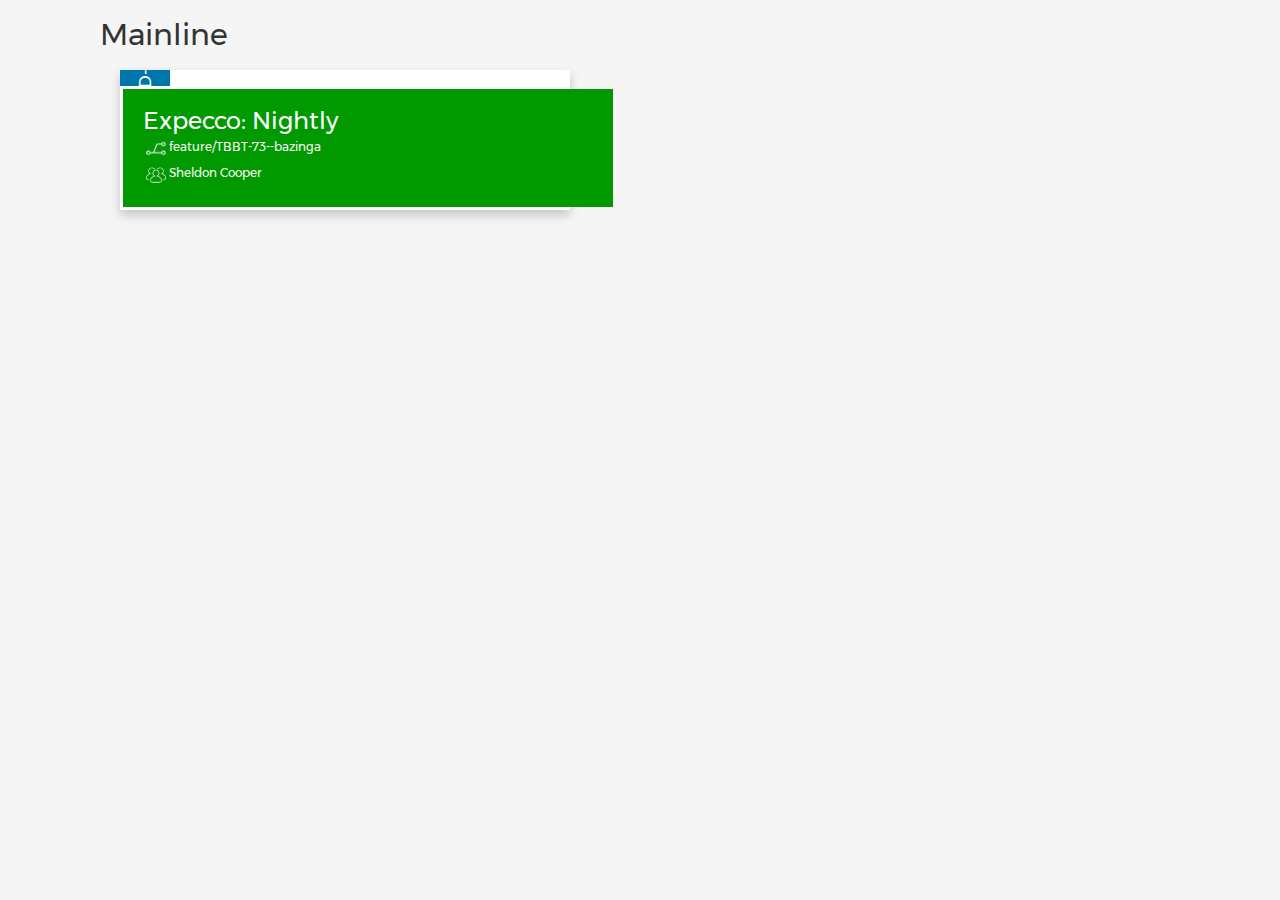
<file: src/main/resources/static/index.html>
<!doctype html>
<html>
<head>
    <meta charset="utf-8" />
    <title>Builds</title>
    <link rel="stylesheet prefetch" href="css/prefetch.css" />
    <link rel="stylesheet" href="css/stylesheet.css" />
</head>
<body>
    <div class="swimlane">
        <font class="headline">Mainline</font>
        <div class="container">
            <div class="box">
                <div class="build feature">
                    <span>ASKD-1234</span>
                </div>
                <div class="info blue_anime">
                    <div class="heading">
                        Expecco: Nightly
                    </div>
                    <div class="subheading">
                        <img src="img/branch.png" height="20px" />
                        feature/TBBT-73--bazinga
                    </div>
                    <div class="committers">
                        <img src="img/group.png" height="20px" />
                        Sheldon Cooper
                    </div>
                </div>
            </div>
        </div>
    </div>
</body>
</html>
</file>
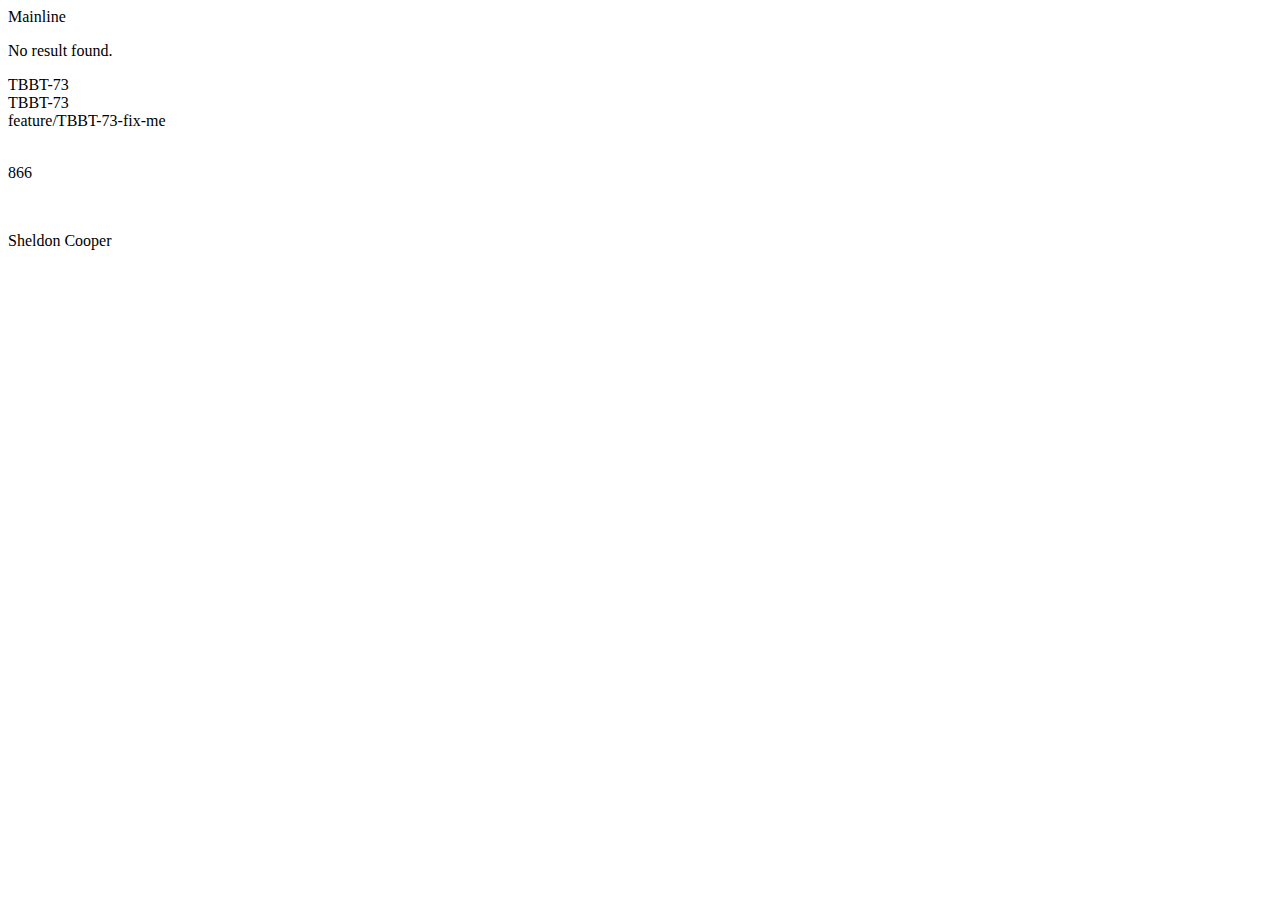
<file: src/main/resources/templates/jenkinsJobs.html>
<!DOCTYPE HTML>
<html xmlns:th="http://www.thymeleaf.org">
<head>
    <div th:replace="fragments/head"></div>
</head>
<body>

<div class="swimlane">
    <font class="headline">Mainline</font>
    <p th:if="${jenkinsJobs.isEmpty()}">
        No result found.
    </p>
    <div class="container" th:if="${not jenkinsJobs.isEmpty()}">
        <div class="box" th:each="job : ${jenkinsJobs}">
            <a th:if="${job.hasJiraTicket()}" th:href="${job.getJiraUrl()}">
                <div class="build" th:text="${job.getJiraTicket()}">
                    TBBT-73
                </div>
            </a>
            <div th:if="${not job.hasJiraTicket() and job.hasBranchType()}" class="build" th:text="${job.getBranchType()}">
                TBBT-73
            </div>
            <div class="info " th:classappend="${job.getColor()}">
                <a th:href="${job.getBuildUrl()}">
                    <div class="heading" th:text="${job.getBranchName()}">
                        feature/TBBT-73-fix-me
                    </div>
                    <div class="subheading">
                        <img class="image" th:src="@{/img/group.png}" />
                        <p class="subheading" th:text="${job.getBuildNumber()}">866</p>
                    </div>
                    <div class="committers">
                        <img class="image" th:src="@{/img/group.png}"/>
                        <p class="committers" th:text="${job.getCulprits()}">Sheldon Cooper</p>
                    </div>
                </a>
            </div>
            <!--<div class="details">-->
                <!--<div class="history">-->
                    <!--<div class="health unstable" th:text="${job.getBuildNumber()-1}">-->
                        <!--1234-->
                    <!--</div>-->
                    <!--<div class="health failed" th:text="${job.getBuildNumber()-2}">-->
                        <!--2345-->
                    <!--</div>-->
                    <!--<div class="health stable" th:text="${job.getBuildNumber()-3}">-->
                        <!--3456-->
                    <!--</div>-->
                    <!--<div class="health stable" th:text="${job.getBuildNumber()-4}">-->
                        <!--4567-->
                    <!--</div>-->
                    <!--<div class="health aborted" th:text="${job.getBuildNumber()-5}">-->
                        <!--5678-->
                    <!--</div>-->
                <!--</div>-->
            <!--</div>-->
        </div>
    </div>
</div>

<div th:replace="fragments/scripts"></div>
</body>
</html>
</file>
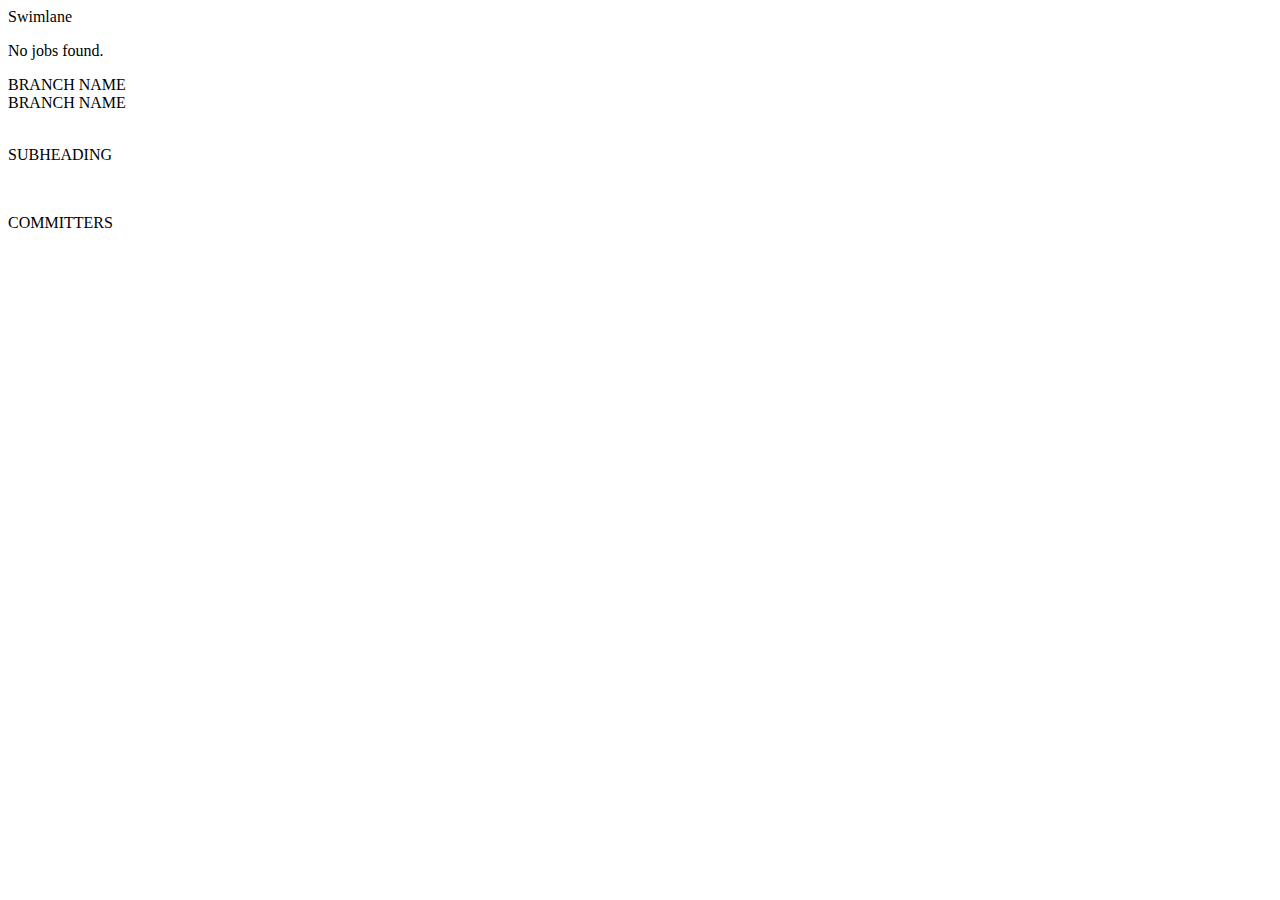
<file: src/main/resources/templates/swimlanes.html>
<!DOCTYPE HTML>
<html xmlns:th="http://www.thymeleaf.org">
<head>
    <div th:replace="fragments/head"></div>
</head>
<body>

<div class="swimlane" th:each="swimlane : ${swimlanes}">
    <font class="headline" th:text="${swimlane.getHeadline()}">Swimlane</font>
    <p th:if="${not swimlane.hasBuildBoxes()}">
        No jobs found.
    </p>
    <div class="container" th:if="${swimlane.hasBuildBoxes()}">
        <div class="box" th:each="buildBox : ${swimlane.getBuildBoxes()}">
            <div class="grid">
                <div class="build " th:classappend="${buildBox.hasJiraTicket()} ? ${buildBox.getBranchType()} : ${buildBox.getBranchType()}+' noticket'">
                    <span th:text="${buildBox.hasJiraTicket()} ? ${buildBox.getJiraTicket()} : TBBT-0000" />
                </div>
                <div class="info " th:classappend="${buildBox.getColor()}">
                    <a th:href="${buildBox.getBuildUrl()}">
                        <div class="heading" th:if="${buildBox.hasDisplayName()}" th:text="${buildBox.getDisplayNameShort()}">
                            BRANCH NAME
                        </div>
                        <div class="heading" th:if="not ${buildBox.hasDisplayName()}" th:text="${buildBox.getBranchNameShort()}">
                            BRANCH NAME
                        </div>
                        <div class="subheading">
                            <img class="image" th:src="@{/img/branch.png}" />
                            <p class="subheading" th:text="${buildBox.getBranchName()}">SUBHEADING</p>
                        </div>
                        <div class="committers">
                            <img class="image" th:src="@{/img/group.png}"/>
                            <p class="committers" th:text="${buildBox.getCulprit()}">COMMITTERS</p>
                        </div>
                    </a>
                </div>
            </div>
        </div>
    </div>
</div>

<div class="gifbox" th:if="${showGif}">
    <img class="gifimage" th:src="@{image/gif}"/>
</div>

<div th:replace="fragments/scripts"></div>
</body>
</html>
</file>
<file: src/main/resources/static/css/prefetch.css>
html,body,div,span,applet,object,iframe,h1,h2,h3,h4,h5,h6,p,blockquote,pre,a,abbr,acronym,address,big,cite,code,del,dfn,em,img,ins,kbd,q,s,samp,small,strike,strong,sub,sup,tt,var,b,u,i,center,dl,dt,dd,ol,ul,li,fieldset,form,label,legend,table,caption,tbody,tfoot,thead,tr,th,td,article,aside,canvas,details,embed,figure,figcaption,footer,header,hgroup,menu,nav,output,ruby,section,summary,time,mark,audio,video{margin:0;padding:0;border:0;font-size:100%;font:inherit;vertical-align:baseline}article,aside,details,figcaption,figure,footer,header,hgroup,menu,nav,section{display:block}body{line-height:1}ol,ul{list-style:none}blockquote,q{quotes:none}blockquote:before,blockquote:after,q:before,q:after{content:'';content:none}table{border-collapse:collapse;border-spacing:0}
</file>
<file: src/main/resources/static/css/stylesheet.css>
@import "font.css";
body {
  background: #f5f5f5;
}

div {
  font-family: 'Montserrat';
  color: #fff
}

.swimlane {
  padding: 20px;
  padding-left: 100px;
}

.swimlane .headline {
  font-size: 30px;
  color: #333333
}

.container {
  padding: 10px;
  width: 100%;
}

.box {
  margin: 10px;
  box-shadow: 0px 5px 10px 0px rgba(0, 0, 0, 0.2);
  background-color: #FFFFFF;
  width: 450px;
  display: inline-block;
}

.grid {
  display: flex;
}

.build {
  margin-right: -2px;
  background: #1B213D;
  font-size: 16px;
  color: #FFFFFF;
  display: flex;
  width: 50px;
  justify-content: center;
  align-items: center;
  white-space: nowrap;
  overflow: hidden;
}

.build span {
  transform: rotate(270deg);
}

.info {
  margin: 3px;
  padding: 20px;
  width: 100%;
  white-space: nowrap;
  overflow: hidden;
}

.info * {
  vertical-align: middle;
}

.heading {
  font-size: 24px;
  height: 26px;
  white-space: nowrap;
  overflow: hidden;
  text-overflow: ellipsis;
}

.subheading {
  font-size: 12px;
  padding: 3px;
  white-space: nowrap;
  overflow: hidden;
  text-overflow: ellipsis;
}

.committers {
  font-size: 12px;
  padding: 3px;
  white-space: nowrap;
  overflow: hidden;
  text-overflow: ellipsis;
}

.image {
  height: 20px;
  padding-right: 5px;
  float: left;
}

.gifimage {
    height: 25%;
}

.gifbox{
    padding: 3px;
    right: 0;
    bottom: 0;
    position: absolute;
    z-index: -1;
}

.blue{
    background-color: #009900;
}
.yellow{
    background-color: #D77C00;
}
.red{
    background-color: #990000;
}
.disabled {
    background-color: #666666;
}
.aborted {
    background-color: #666666;
}
.notbuilt{
    background-color: #666666;
}

.feature{
    background-color: #0077AA;
}

.bugfix{
    background-color: #AA0077;
}

.noticket {
  background-color: #FFFFFF;
  color: #FFFFFF;
  width: 3px;
}

.blue_anime{
    background-color: #009900;
    animation-name: background-blue;
    animation-duration: 2s;
    animation-iteration-count: infinite;
}
.yellow_anime{
    background: #D77C00;
    animation: background-yellow;
    animation-duration: 2s;
    animation-iteration-count: infinite;
}
.red_anime{
    background: #990000;
    animation: background-red;
    animation-duration: 2s;
    animation-iteration-count: infinite;
}
.disabled_anime {
    background: #666666;
    animation: background-aborted;
    animation-duration: 2s;
    animation-iteration-count: infinite;
}
.aborted_anime {
    background: #666666;
    animation: background-aborted;
    animation-duration: 2s;
    animation-iteration-count: infinite;
}
.notbuilt_anime{
    background: #666666;
    animation: background-aborted;
    animation-duration: 2s;
    animation-iteration-count: infinite;
}

@keyframes background-blue {
  0%   { background-color: #00e600; }
  100% { background-color: #009900; }
}

@keyframes background-yellow {
  0%   { background-color: #ffd599; }
  100% { background-color: #D77C00; }
}


@keyframes background-red {
  0%   { background-color: #ff6666; }
  100% { background-color: #990000; }
}


@keyframes background-aborted {
  0%   { background-color: #cccccc; }
  100% { background-color: #666666; }
}
</file>
